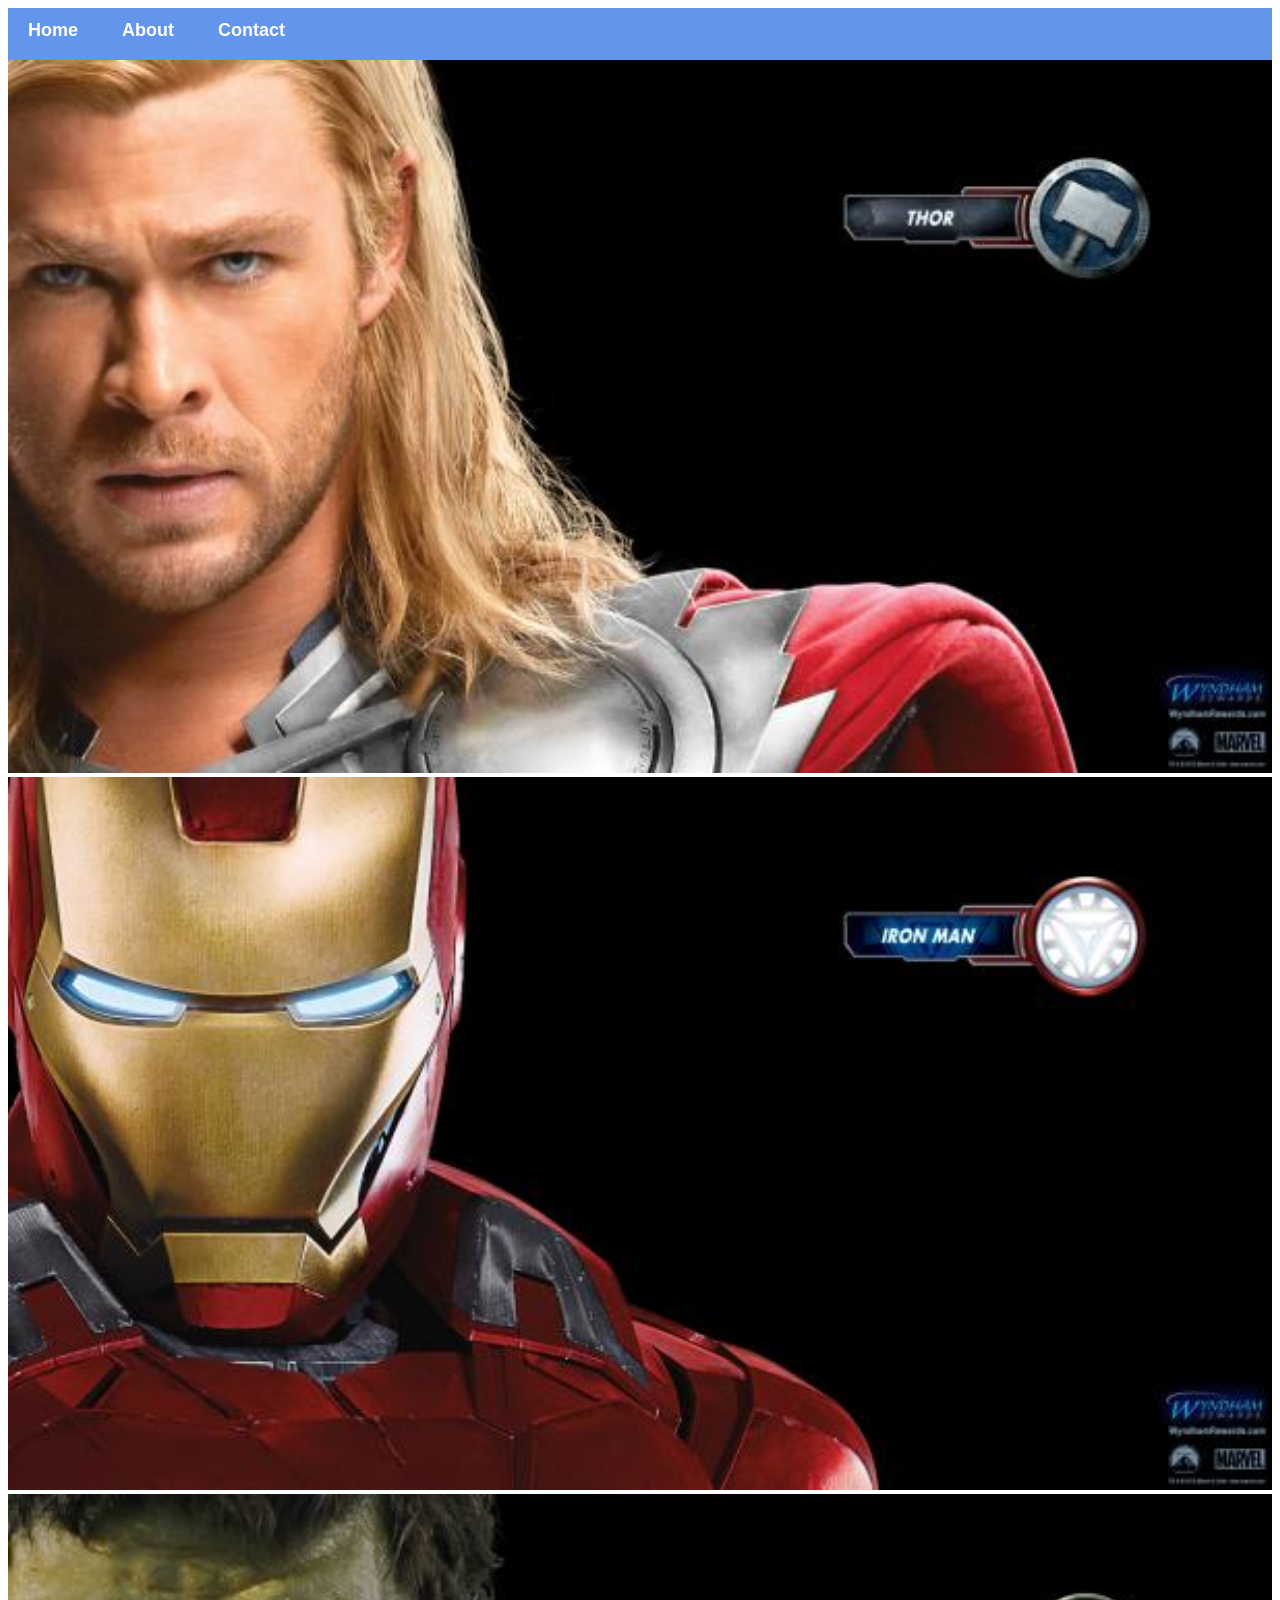
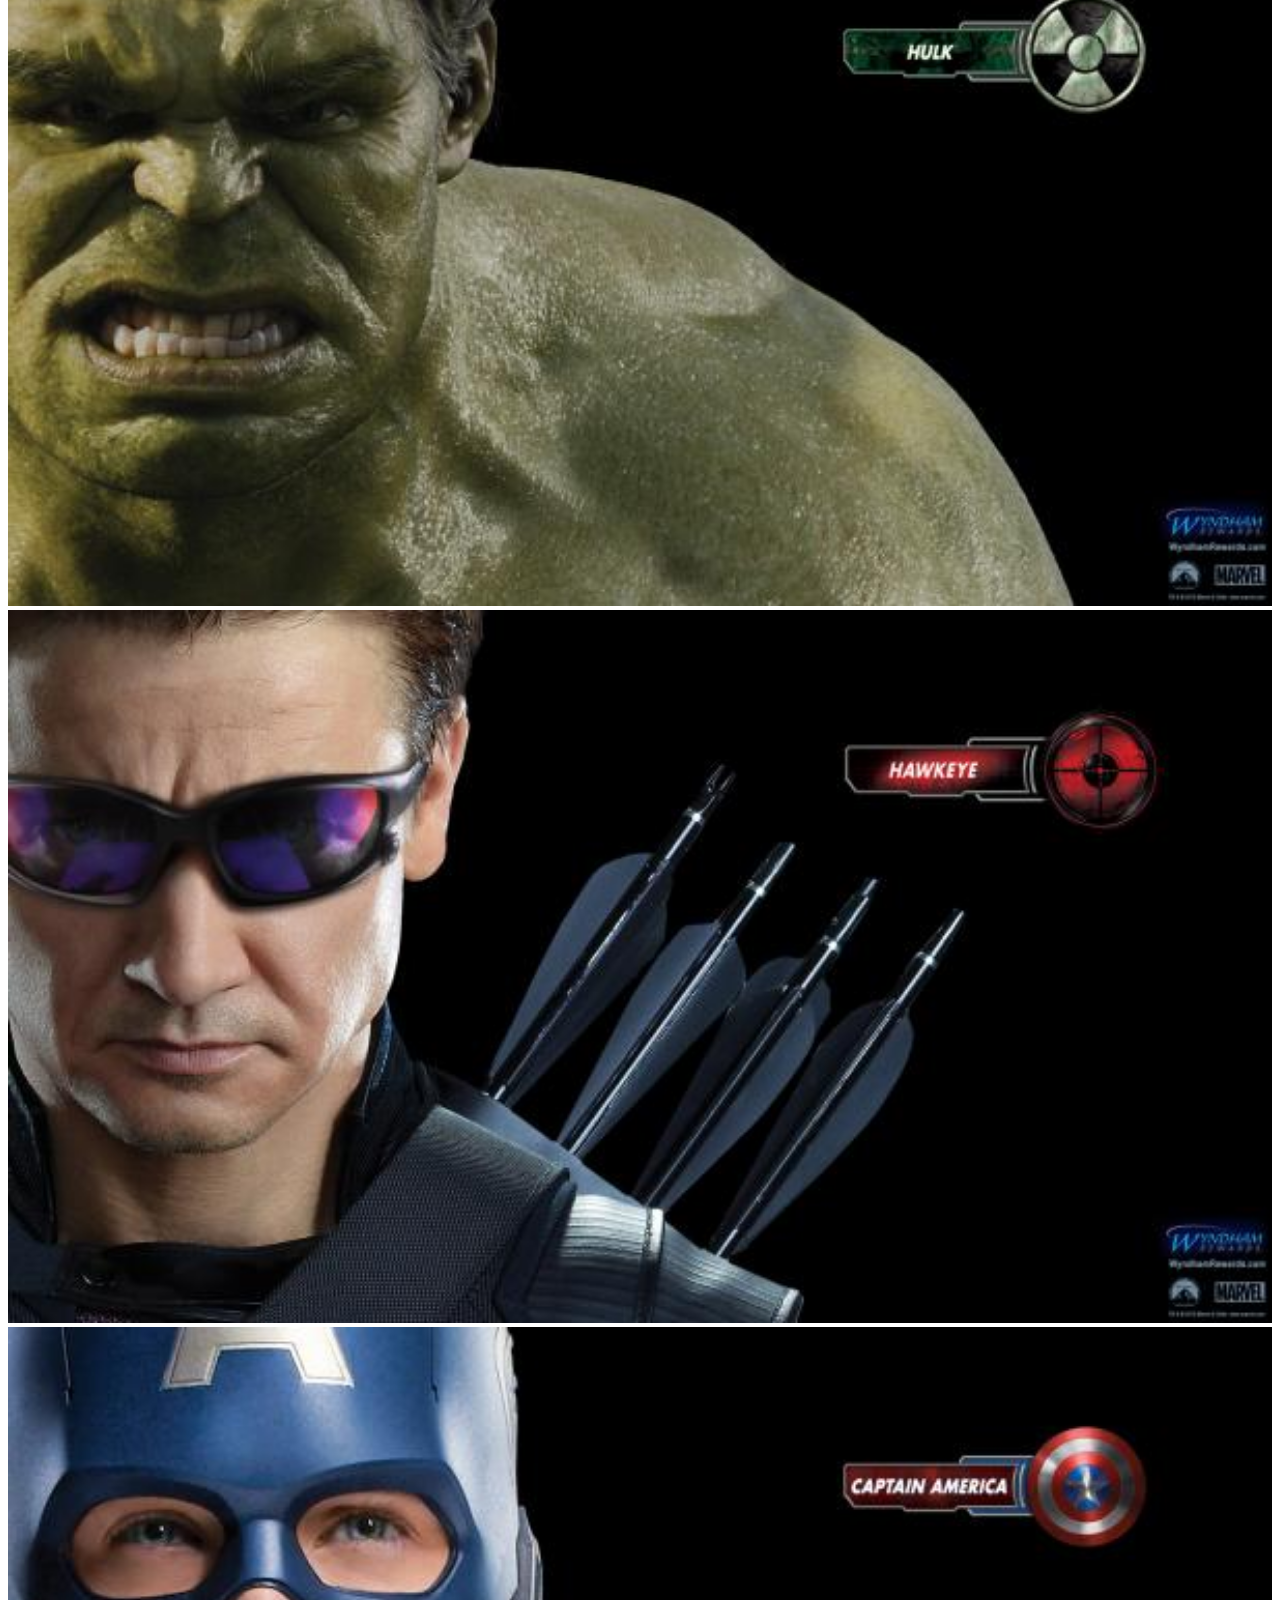
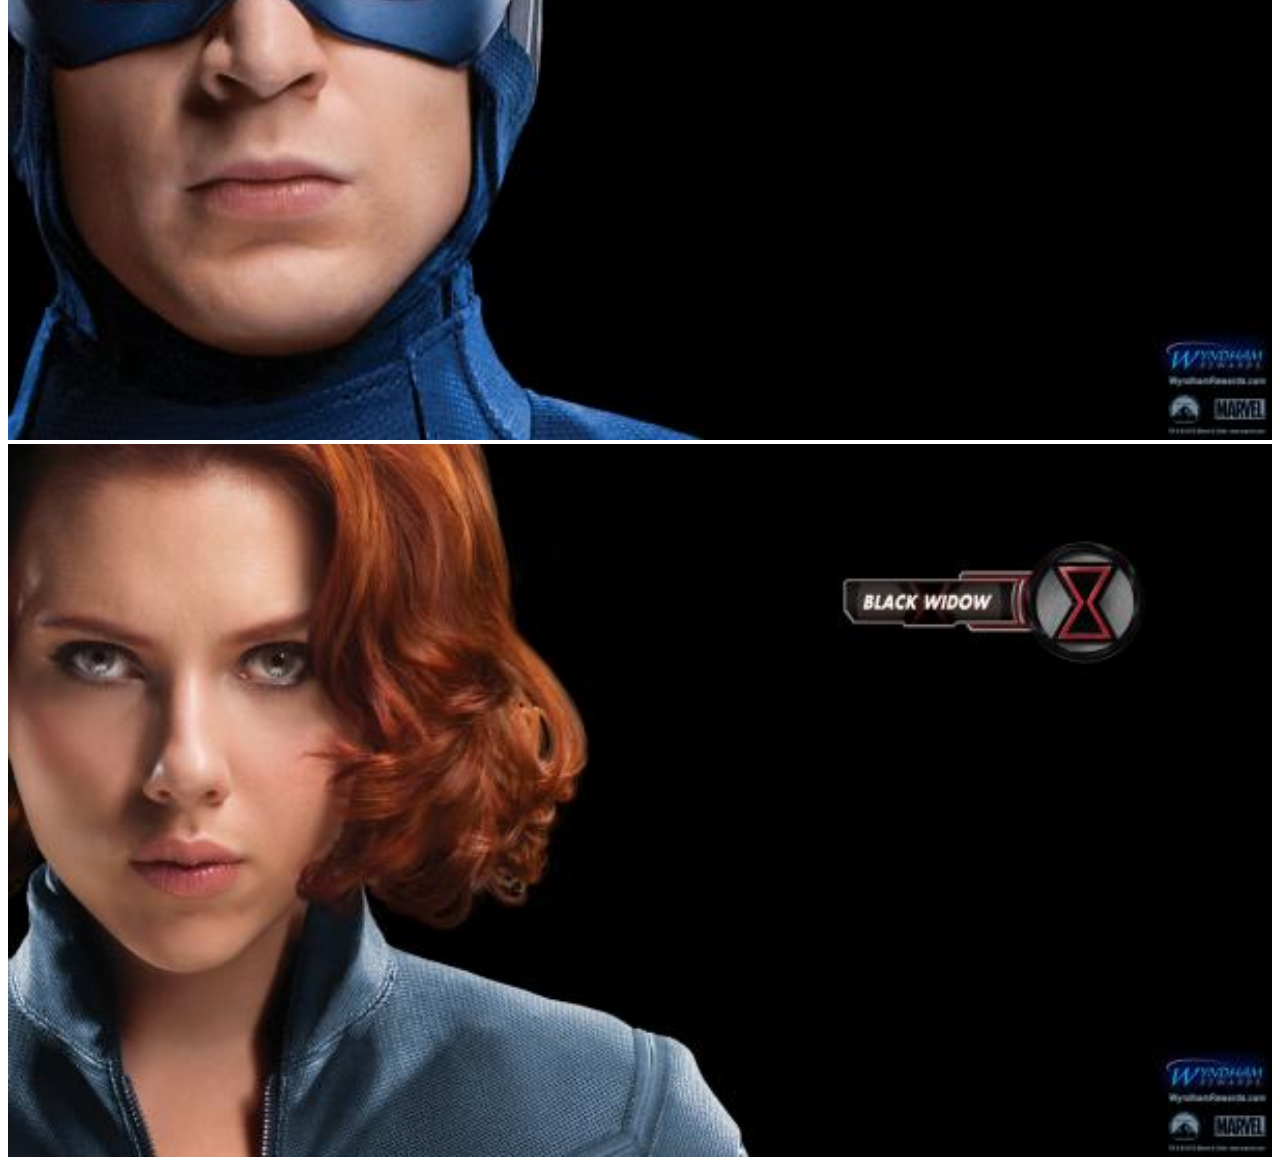
<file: index.html>
<!DOCTYPE html>
<html> 
    <head> 
      <link rel="stylesheet" href="style.css"> 
    </head>
    <body>
        <div id="menu">
            <a href="index.html">Home</a>
            <a href="about.html">About</a>
            <a href="contact.html">Contact</a>
        </div>
<div class="gallery">
    <a href="avenger-1.html"><img src="images/avengers_01.jpg"/></a>
    <a href="avenger-2.html"><img src="images/avengers_02.jpg"/></a>
    <a href="avenger-3.html"><img src="images/avengers_03.jpg"/></a>
    <a href="avenger-4.html"><img src="images/avengers_04.jpg"/></a>
    <a href="avenger-5.html"><img src="images/avengers_05.jpg"/></a>
    <a href="avenger-6.html"><img src="images/avengers_06.jpg"/></a>
</div>
    </body>
    </html>
</file>
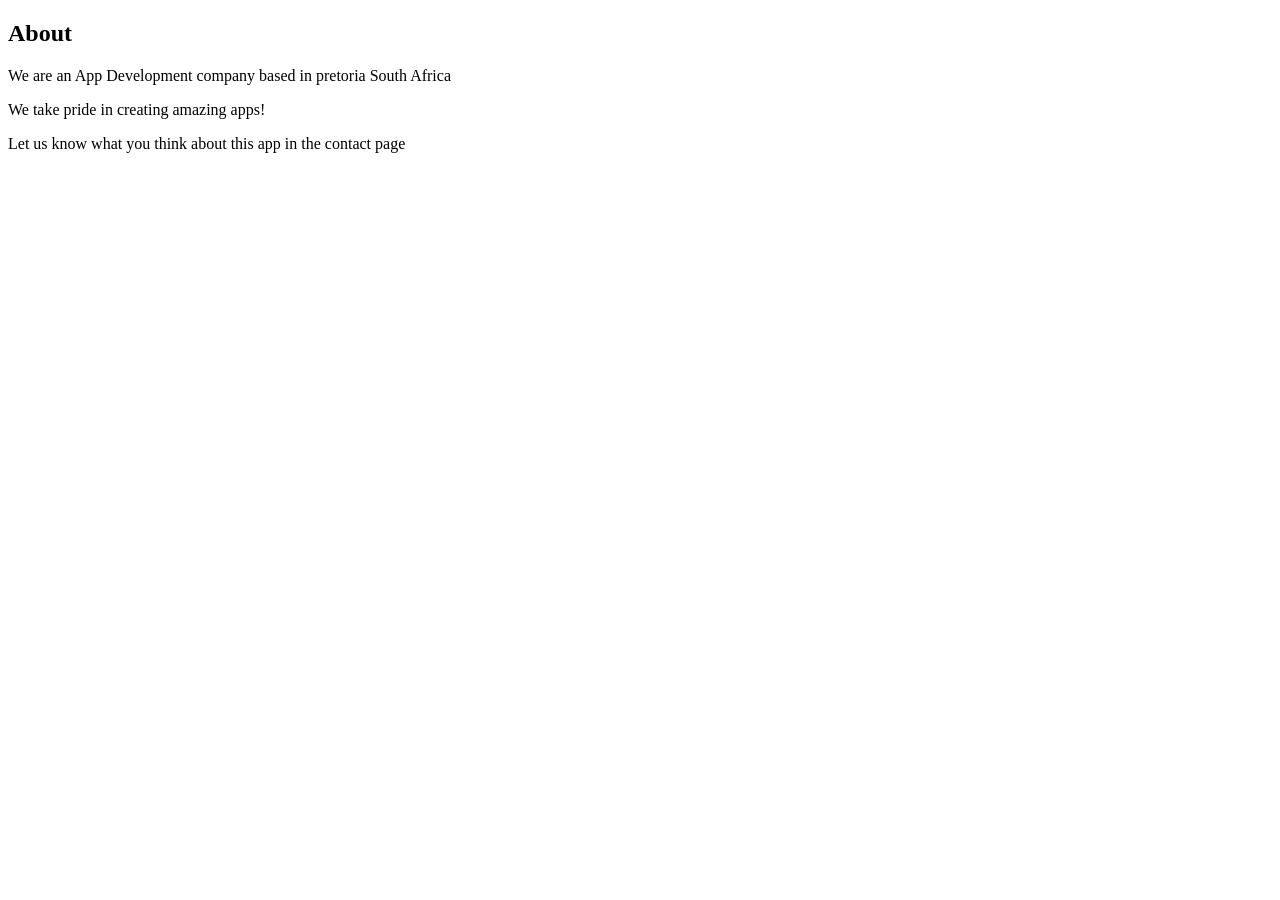
<file: about.html>
<!DOCTYPE html>
<html> 
    <head> 
      <link rel="stylesheet" href="style.css"> 
    </head>
    <body>
        <h2>About</h2>
<p>We are an App Development company based in pretoria South Africa</p>
<p>We take pride in creating amazing apps!</p>
<p>Let us know what you think about this app in the contact page</p>

    </body>
    </html>
</file>
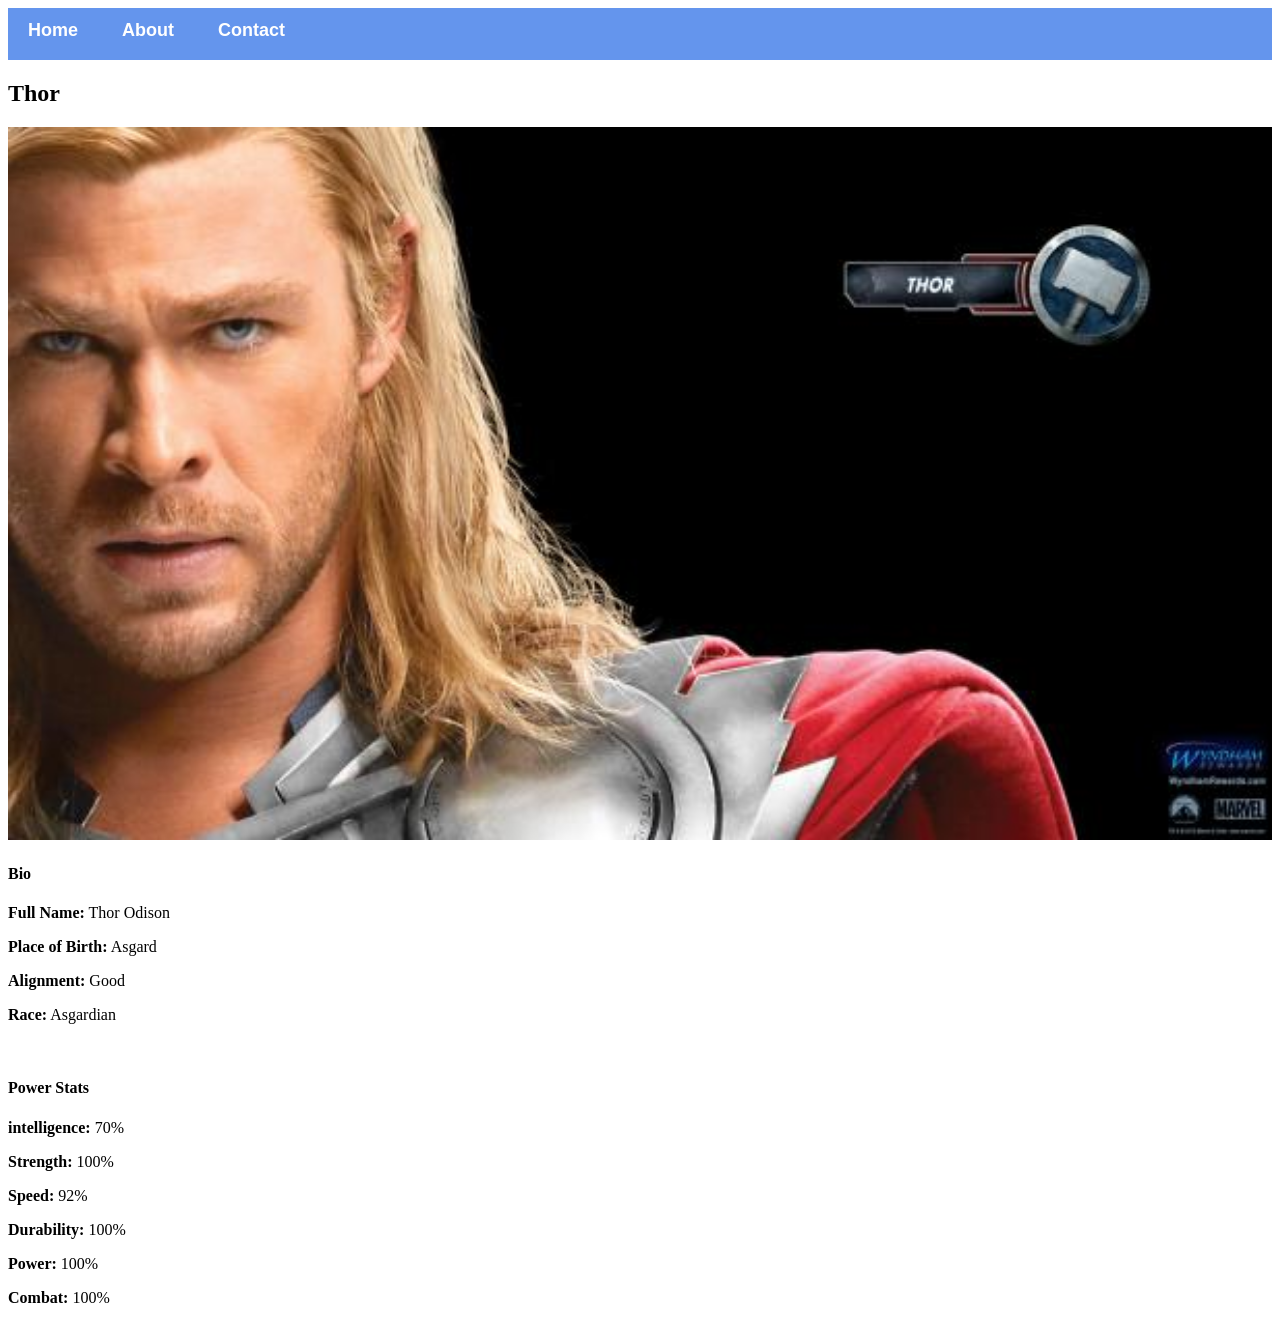
<file: avenger-1.html>
<!DOCTYPE html>
<html> 
    <head> 
      <link rel="stylesheet" href="style.css"> 
    </head>
    <body>
        <div id="menu">
            <a href="index.html">Home</a>
            <a href="about.html">About</a>
            <a href="contact.html">Contact</a>
        </div>
        <h2>Thor</h2>
<div class="gallery">
    <img src="images/avengers_01.jpg"/>
</div>
<h4>Bio</h4>
<p><b>Full Name:</b> Thor Odison</p>
<p><b>Place of Birth:</b> Asgard</p>
<p><b>Alignment:</b> Good</p>
<p><b>Race:</b> Asgardian</p>
<br/>
<h4>Power Stats</h4>
<p><b>intelligence:</b> 70%</p>
<p><b>Strength:</b> 100%</p>
<p><b>Speed:</b> 92%</p>
<p><b>Durability:</b> 100%</p>
<p><b>Power:</b> 100%</p>
<p><b>Combat:</b> 100%</p>
    </body>
    </html>
</file>
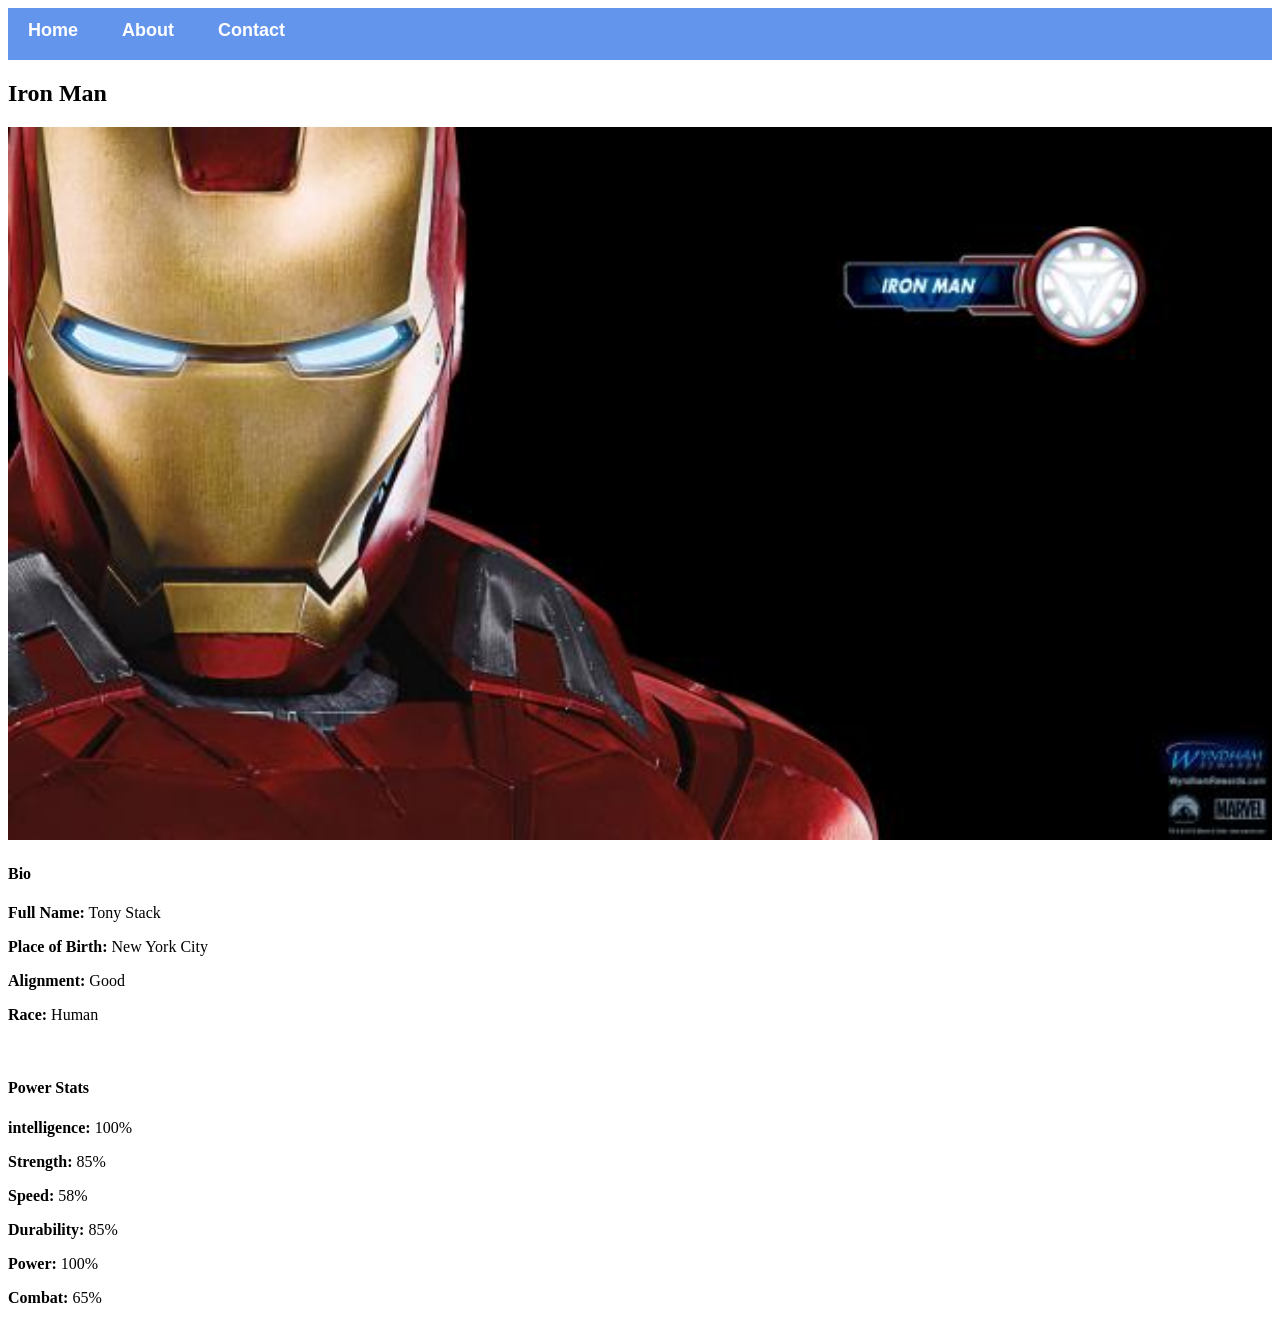
<file: avenger-2.html>
<!DOCTYPE html>
<html> 
    <head> 
      <link rel="stylesheet" href="style.css"> 
    </head>
    <body>
        <div id="menu">
            <a href="index.html">Home</a>
            <a href="about.html">About</a>
            <a href="contact.html">Contact</a>
        </div>
        <h2>Iron Man</h2>
<div class="gallery">
    <img src="images/avengers_02.jpg"/>
</div>
<h4>Bio</h4>
<p><b>Full Name:</b> Tony Stack</p>
<p><b>Place of Birth:</b> New York City</p>
<p><b>Alignment:</b> Good</p>
<p><b>Race:</b> Human</p>
<br/>
<h4>Power Stats</h4>
<p><b>intelligence:</b> 100%</p>
<p><b>Strength:</b> 85%</p>
<p><b>Speed:</b> 58%</p>
<p><b>Durability:</b> 85%</p>
<p><b>Power:</b> 100%</p>
<p><b>Combat:</b> 65%</p>
    </body>
    </html>
</file>
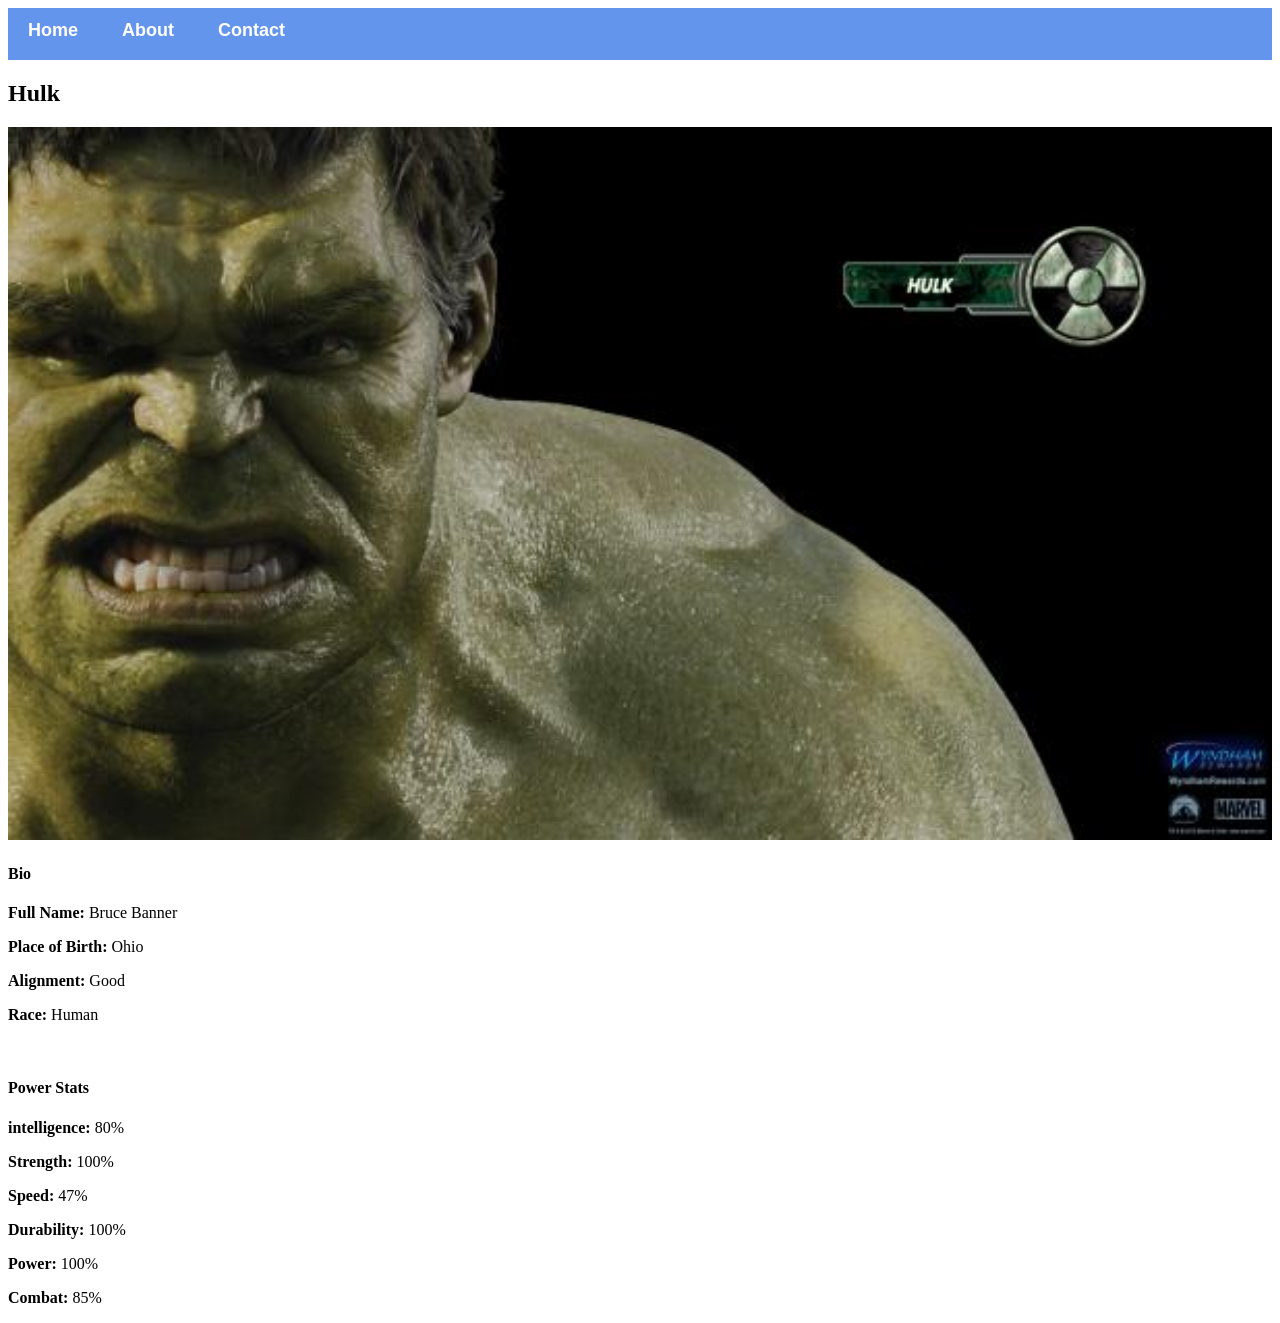
<file: avenger-3.html>
<!DOCTYPE html>
<html> 
    <head> 
      <link rel="stylesheet" href="style.css"> 
    </head>
    <body>
        <div id="menu">
            <a href="index.html">Home</a>
            <a href="about.html">About</a>
            <a href="contact.html">Contact</a>
        </div>
        <h2>Hulk</h2>
<div class="gallery">
    <img src="images/avengers_03.jpg"/>
</div>
<h4>Bio</h4>
<p><b>Full Name:</b> Bruce Banner</p>
<p><b>Place of Birth:</b> Ohio</p>
<p><b>Alignment:</b> Good</p>
<p><b>Race:</b> Human</p>
<br/>
<h4>Power Stats</h4>
<p><b>intelligence:</b> 80%</p>
<p><b>Strength:</b> 100%</p>
<p><b>Speed:</b> 47%</p>
<p><b>Durability:</b> 100%</p>
<p><b>Power:</b> 100%</p>
<p><b>Combat:</b> 85%</p>
    </body>
    </html>
</file>
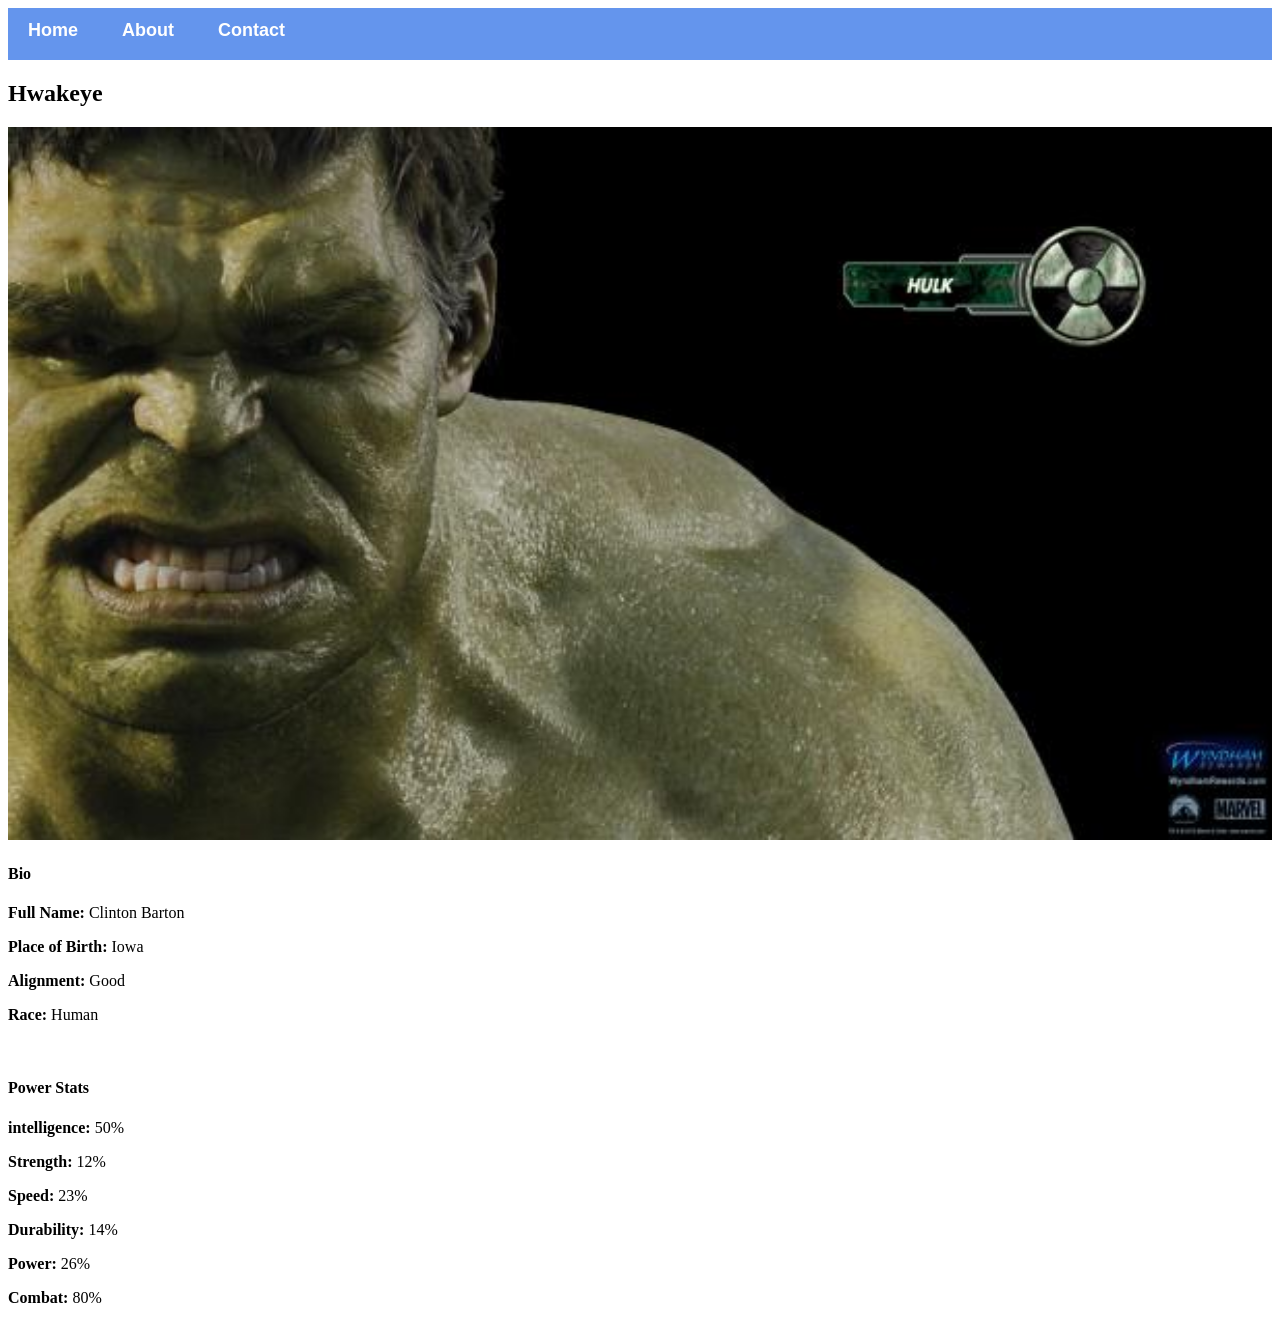
<file: avenger-4.html>
<!DOCTYPE html>
<html> 
    <head> 
      <link rel="stylesheet" href="style.css"> 
    </head>
    <body>
        <div id="menu">
            <a href="index.html">Home</a>
            <a href="about.html">About</a>
            <a href="contact.html">Contact</a>
        </div>
        <h2>Hwakeye</h2>
<div class="gallery">
    <img src="images/avengers_03.jpg"/>
</div>
<h4>Bio</h4>
<p><b>Full Name:</b> Clinton Barton</p>
<p><b>Place of Birth:</b> Iowa</p>
<p><b>Alignment:</b> Good</p>
<p><b>Race:</b> Human</p>
<br/>
<h4>Power Stats</h4>
<p><b>intelligence:</b> 50%</p>
<p><b>Strength:</b> 12%</p>
<p><b>Speed:</b> 23%</p>
<p><b>Durability:</b> 14%</p>
<p><b>Power:</b> 26%</p>
<p><b>Combat:</b> 80%</p>
    </body>
    </html>
</file>
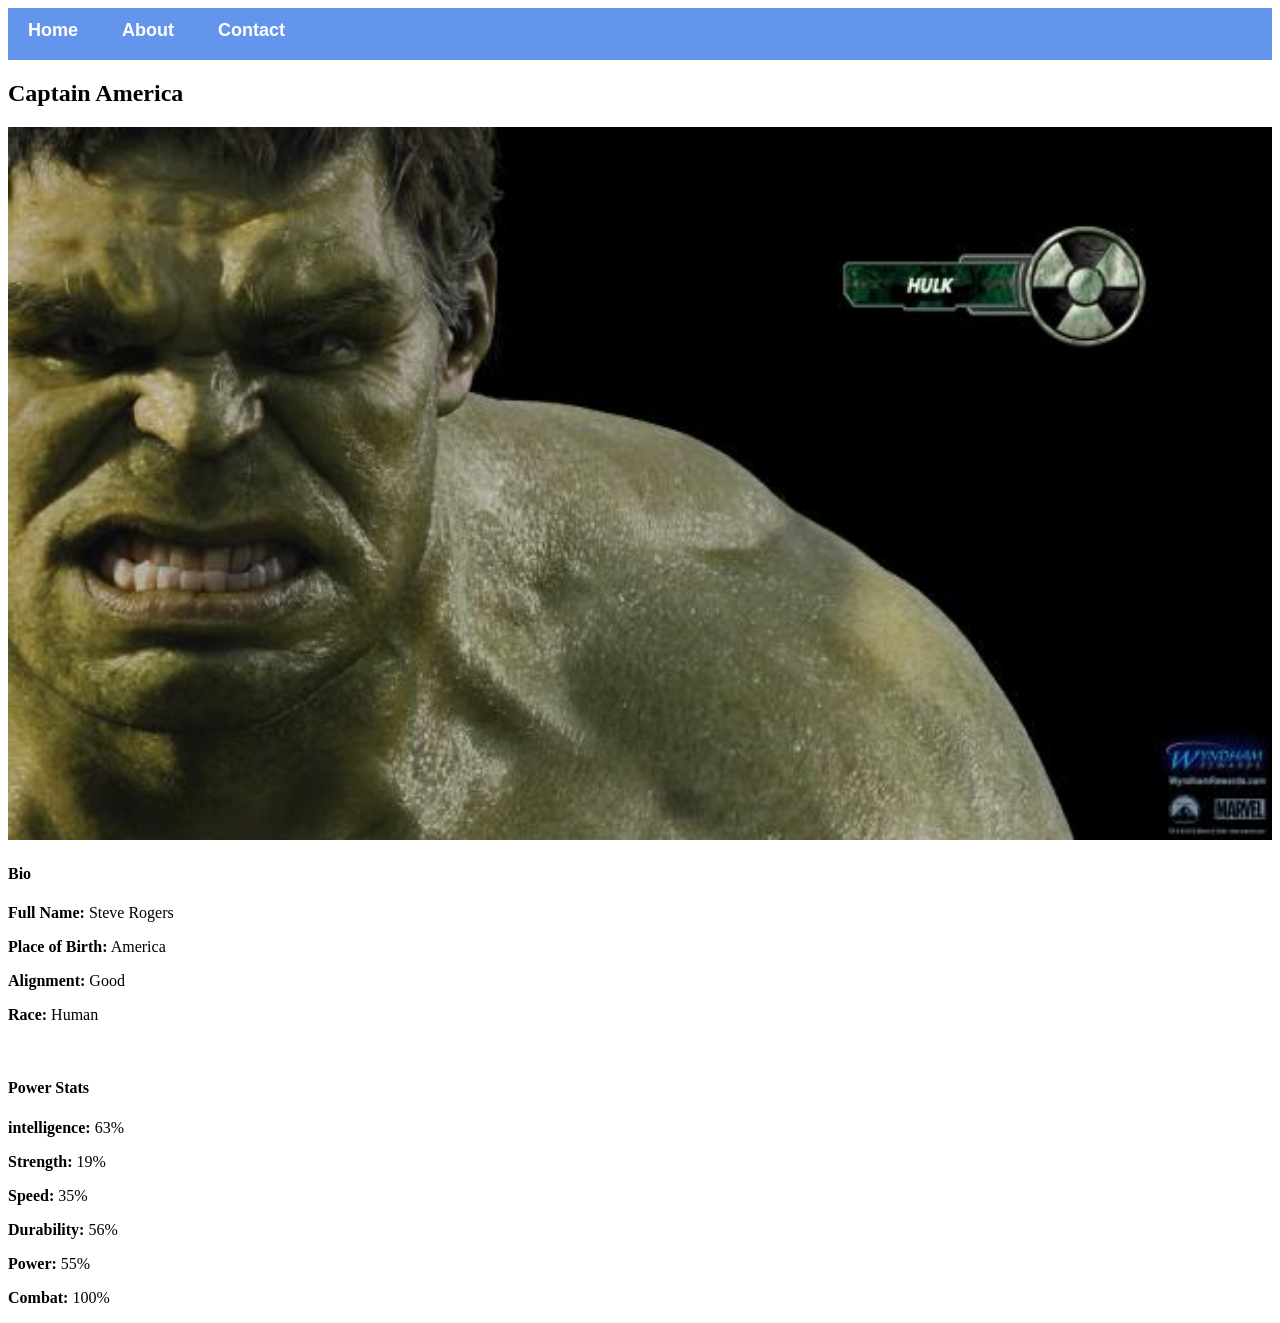
<file: avenger-5.html>
<!DOCTYPE html>
<html> 
    <head> 
      <link rel="stylesheet" href="style.css"> 
    </head>
    <body>
        <div id="menu">
            <a href="index.html">Home</a>
            <a href="about.html">About</a>
            <a href="contact.html">Contact</a>
        </div>
        <h2>Captain America</h2>
<div class="gallery">
    <img src="images/avengers_03.jpg"/>
</div>
<h4>Bio</h4>
<p><b>Full Name:</b> Steve Rogers</p>
<p><b>Place of Birth:</b> America</p>
<p><b>Alignment:</b> Good</p>
<p><b>Race:</b> Human</p>
<br/>
<h4>Power Stats</h4>
<p><b>intelligence:</b> 63%</p>
<p><b>Strength:</b> 19%</p>
<p><b>Speed:</b> 35%</p>
<p><b>Durability:</b> 56%</p>
<p><b>Power:</b> 55%</p>
<p><b>Combat:</b> 100%</p>
    </body>
    </html>
</file>
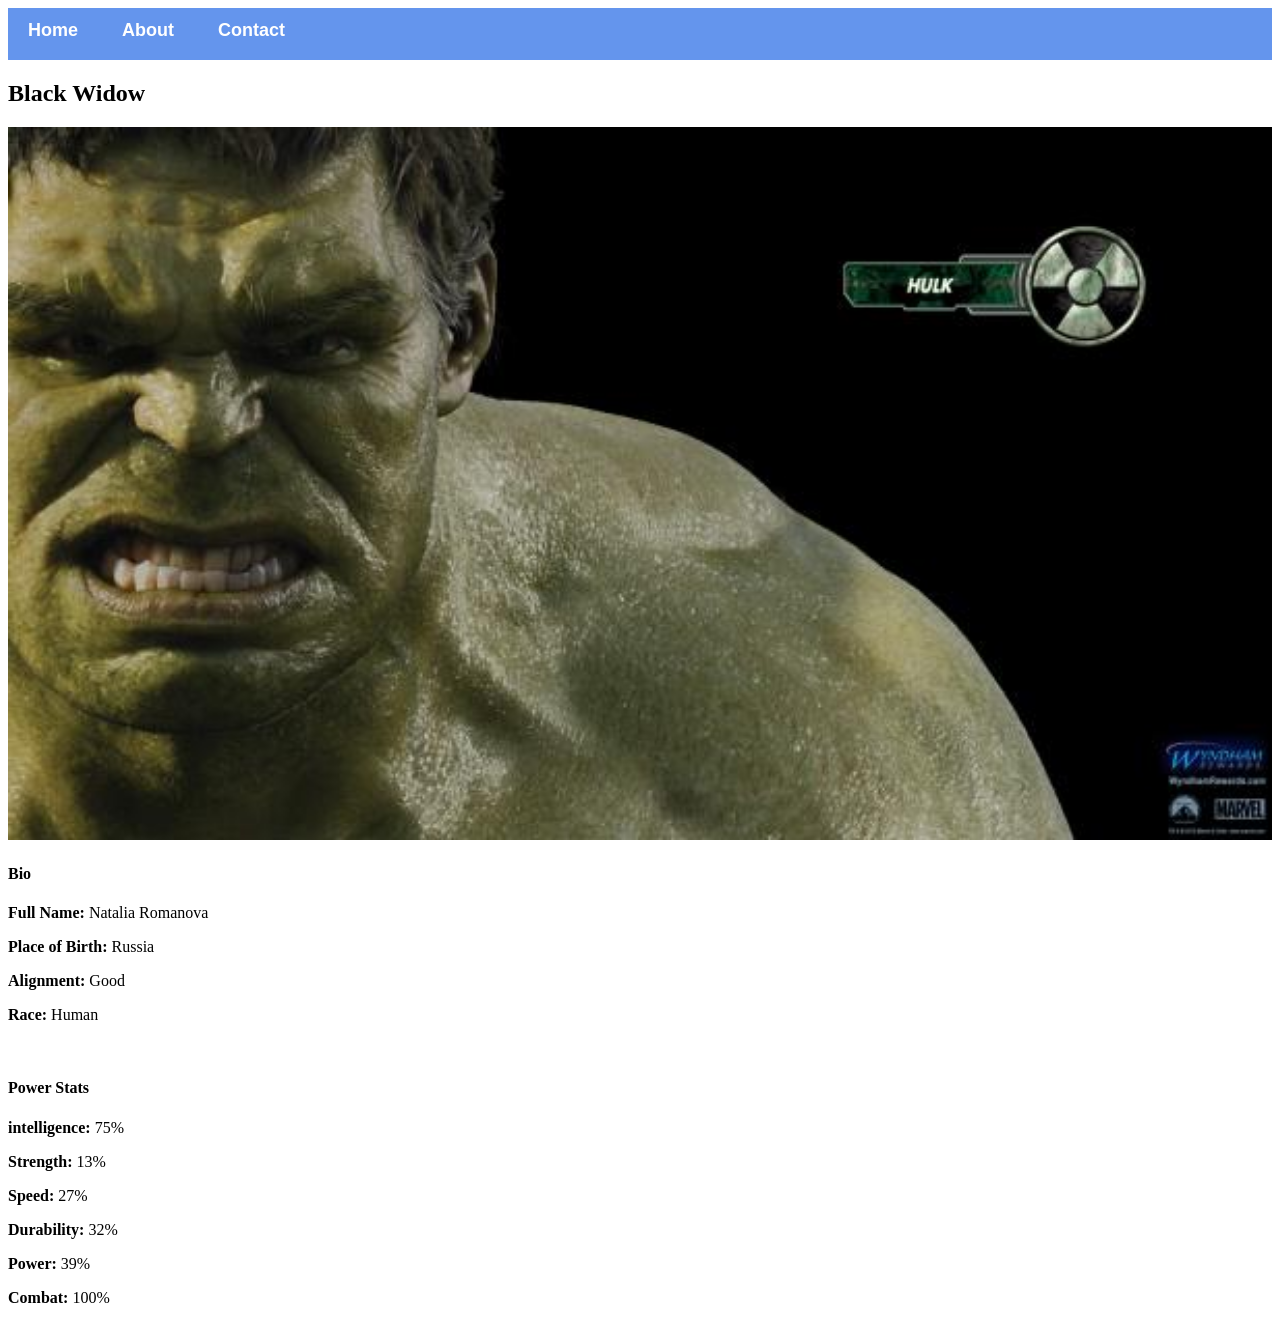
<file: avenger-6.html>
<!DOCTYPE html>
<html> 
    <head> 
      <link rel="stylesheet" href="style.css"> 
    </head>
    <body>
        <div id="menu">
            <a href="index.html">Home</a>
            <a href="about.html">About</a>
            <a href="contact.html">Contact</a>
        </div>
        <h2>Black Widow</h2>
<div class="gallery">
    <img src="images/avengers_03.jpg"/>
</div>
<h4>Bio</h4>
<p><b>Full Name:</b> Natalia Romanova</p>
<p><b>Place of Birth:</b> Russia</p>
<p><b>Alignment:</b> Good</p>
<p><b>Race:</b> Human</p>
<br/>
<h4>Power Stats</h4>
<p><b>intelligence:</b> 75%</p>
<p><b>Strength:</b> 13%</p>
<p><b>Speed:</b> 27%</p>
<p><b>Durability:</b> 32%</p>
<p><b>Power:</b> 39%</p>
<p><b>Combat:</b> 100%</p>
    </body>
    </html>
</file>
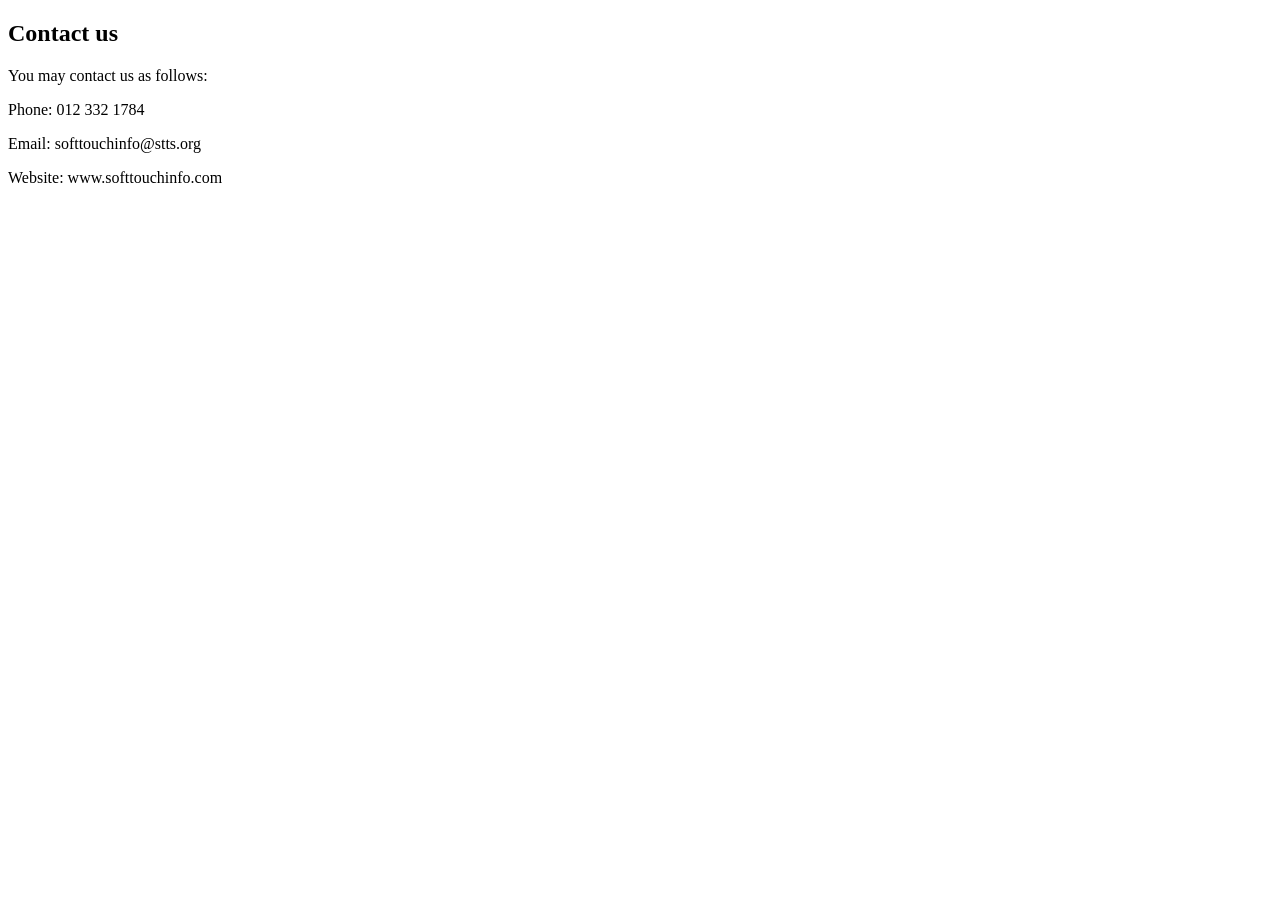
<file: contact.html>
<!DOCTYPE html>
<html> 
    <head> 
      <link rel="stylesheet" href="style.css"> 
    </head>
    <body>
        <h2>Contact us</h2>
<p>You may contact us as follows:</p>
<p>Phone: 012 332 1784</p>
<p>Email: softtouchinfo@stts.org</p>
<p>Website: www.softtouchinfo.com</p>

    </body>
    </html>
</file>
<file: style.css>
.gallery img{
        width: 100%;
}
#menu{
        width: 100%;
        height: 40px;
        background-color: cornflowerblue;
        padding-top: 12px;
}
#menu a{
        color: white;
        font-family: Arial, Helvetica, sans-serif;
        font-size: 18px;
        text-decoration: none;
        font-weight: 800;

        padding-left: 20px;
        padding-right: 20px;
}
#menu a:hover{
        color: #5077bd;
}
</file>
